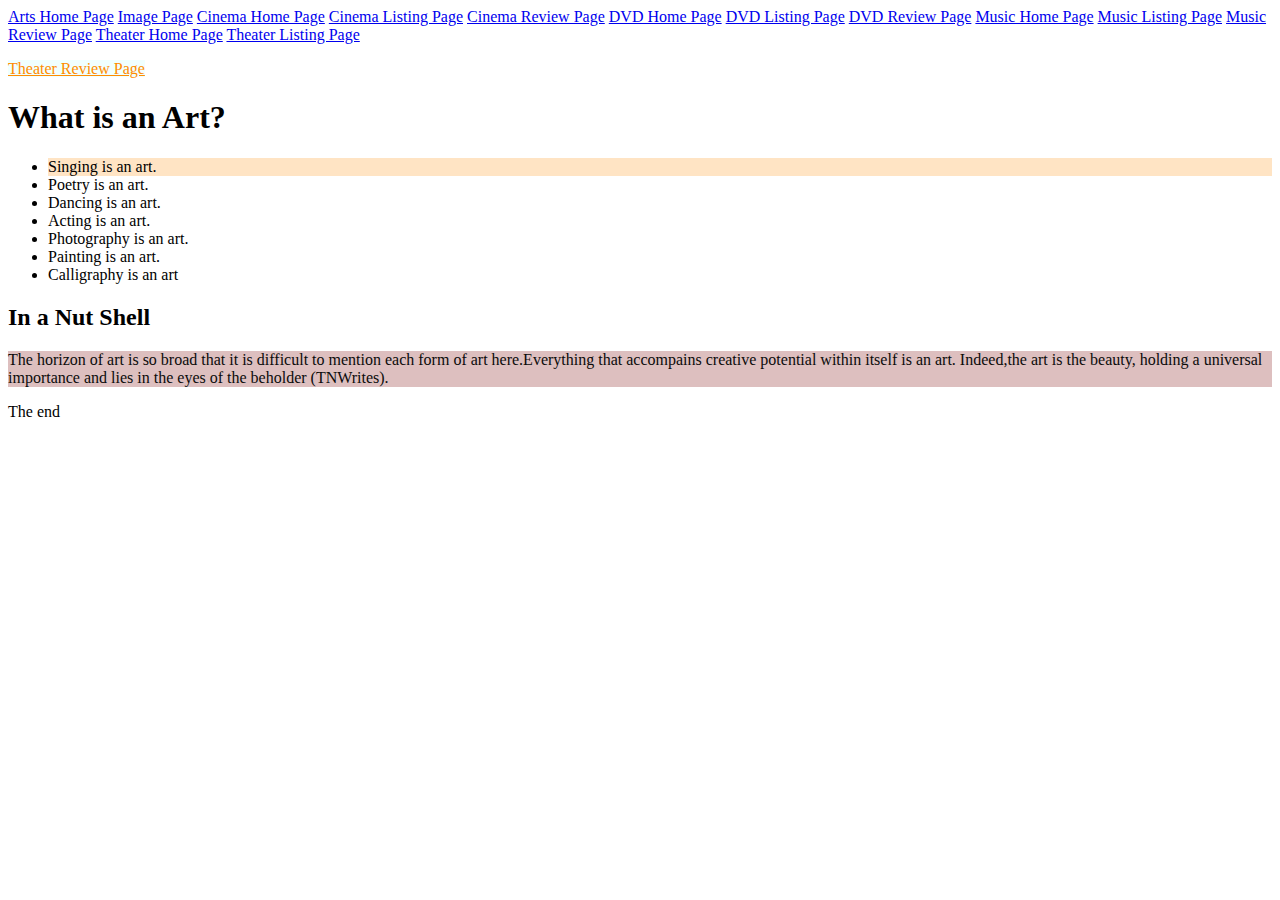
<file: index.html>
<!DOCTYPE html>
<html lang="en">
<head>
    <meta charset="UTF-8">
    <meta name="viewport" content="width=device-width, initial-scale=1.0">
    <title>Document</title>
<link rel="stylesheet" href="index.css">
</head>
<body>
    <a href="index.html"target="_blank">Arts Home Page</a>
    <a href="Images/giphy.webp"target="_blank">Image Page</a>
    <a href="Movies/Cinema/index.html"target="_blank">Cinema Home Page</a>
    <a href="Movies/Cinema/listings.html"target="_blank">Cinema Listing Page</a>
    <a href="Movies/Cinema/reviews.html"target="_blank">Cinema Review Page</a>
    <a href="Movies/dvd/index.html"target="_blank">DVD Home Page</a>
    <a href="Movies/dvd/listings.html"target="_blank">DVD Listing Page</a>
    <a href="Movies/dvd/reviews.html"target="_blank">DVD Review Page</a>
    <a href="Music/index.html"target="_blank">Music Home Page</a>
    <a href="Music/listings.html"target="_blank">Music Listing Page</a>
    <a href="Music/reviews.html"target="_blank">Music Review Page</a>
    <a href="Theater/index.html"target="_blank">Theater Home Page</a>
    <a href="Theater/listings.html"target="_blank">Theater Listing Page</a>
    <p><a href="Theater/reviews.html"target="_blank">Theater Review Page</a></p>    
    <h1><Strong>What is an Art?</Strong></h1>
    <ul>
    <li class="xyz">  Singing is an art.</li>
    <li > Poetry is an art.</li>
    <li > Dancing is an art.</li>
    <li > Acting is an art.</li>
    <li> Photography is an art.</li>
    <li>Painting is an art.</li>
    <li>  Calligraphy is an art</li>
    </ul>
    <h2>In a Nut Shell</h2>
    <p id= "abc"> The horizon of art is so broad that it is difficult to
    mention each form of art here.Everything that accompains creative potential within itself is an art. Indeed,the art is the beauty, holding a universal importance and lies in the eyes of the beholder (TNWrites).
    </p>
    <p>The end</p>
</body>
</html>
</file>
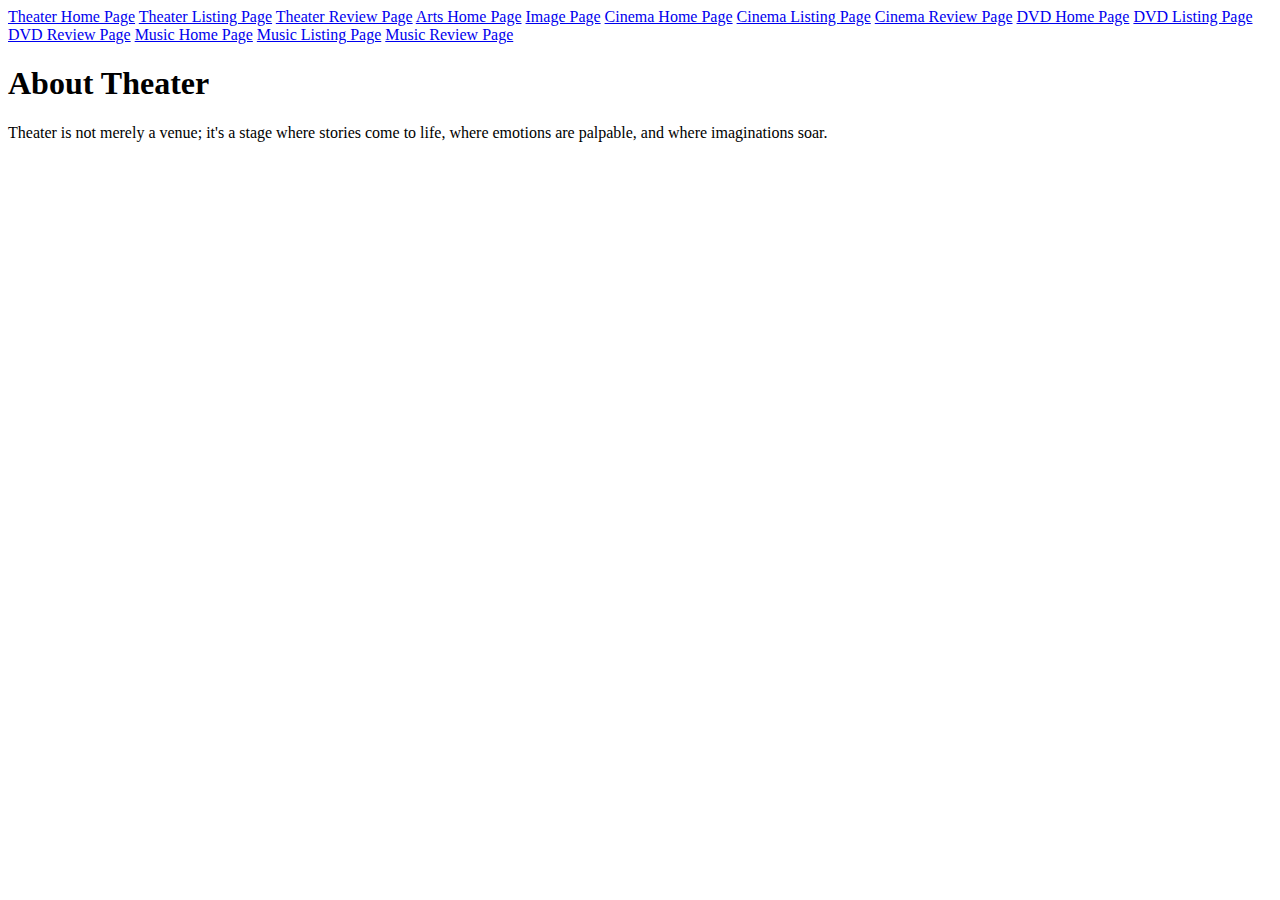
<file: Theater/index.html>
<!DOCTYPE html>
<html lang="en">
<head>
    <meta charset="UTF-8">
    <meta name="viewport" content="width=device-width, initial-scale=1.0">
    <title>Document</title>
</head>
<body>
    <a href="index.html"target="_blank">Theater Home Page</a>
    <a href="listings.html"target="_blank">Theater Listing Page</a>
    <a href="reviews.html"target="_blank">Theater Review Page</a>
    <a href="../../Example Arts/index.html"target="_blank">Arts Home Page</a>
    <a href="../Images/giphy.webp"target="_blank">Image Page</a>
    <a href="../Movies/Cinema/index.html"target="_blank">Cinema Home Page</a>
    <a href="../Movies/Cinema/listings.html"target="_blank">Cinema Listing Page</a>
    <a href="../Movies/Cinema/reviews.html"target="_blank">Cinema Review Page</a>
    <a href="../Movies/dvd/index.html"target="_blank">DVD Home Page</a>
    <a href="../Movies/dvd/listings.html"target="_blank">DVD Listing Page</a>
    <a href="../Movies/dvd/reviews.html"target="_blank">DVD Review Page</a>
    <a href="../Music/index.html"target="_blank">Music Home Page</a>
    <a href="../Music/listings.html"target="_blank">Music Listing Page</a>
    <a href="../Music/reviews.html"target="_blank">Music Review Page</a>
<h1>About Theater</h1>
<p>Theater is not merely a venue; it's a stage where stories come to life, where emotions are palpable, and where imaginations soar.</p>
</file>
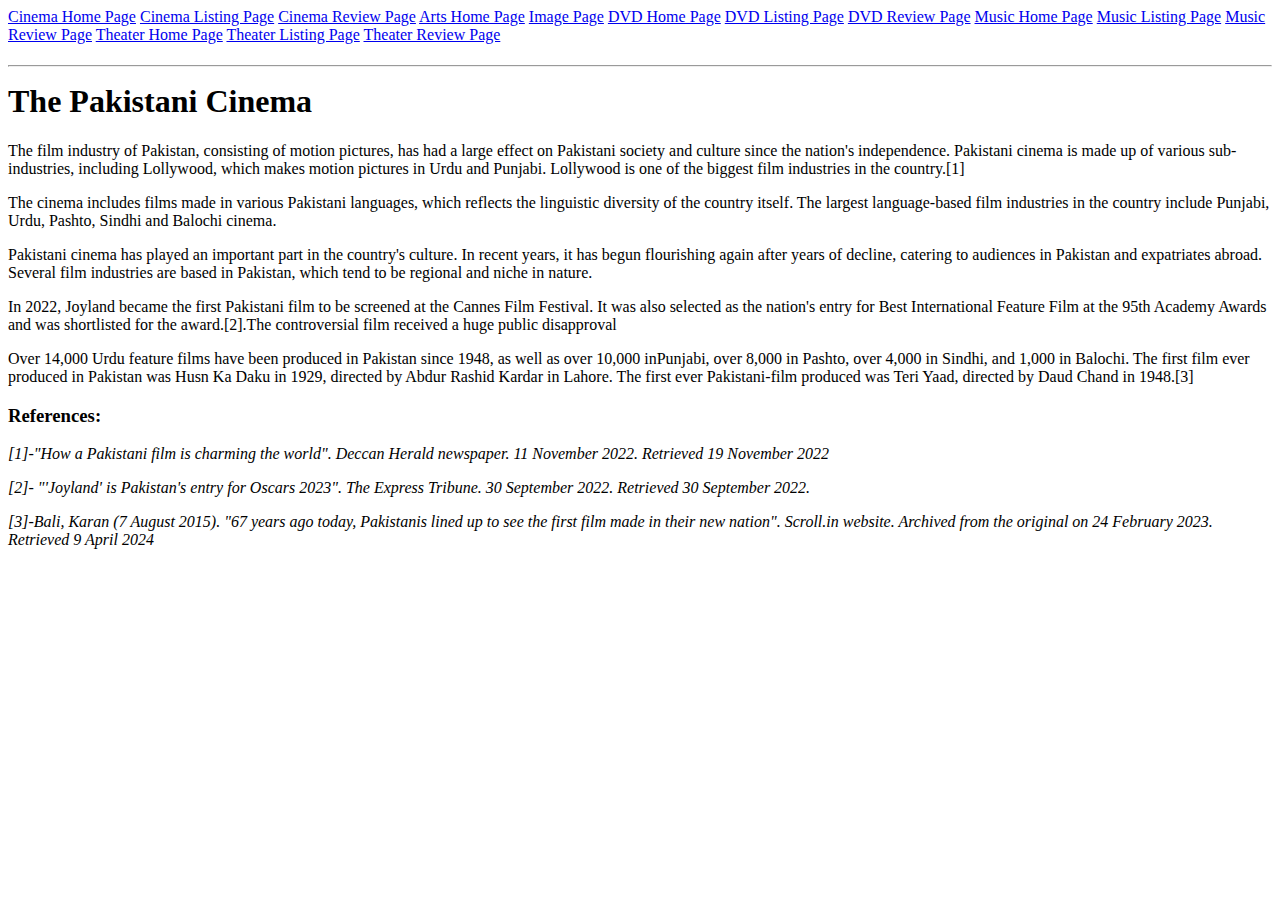
<file: Movies/Cinema/index.html>
<!DOCTYPE html>
<html lang="en">
<head>
    <meta charset="UTF-8">
    <meta name="viewport" content="width=device-width, initial-scale=1.0">
    <title>Document</title>
</head>
<body>
    <a href="index.html"target="_blank">Cinema Home Page</a>
    <a href="listings.html"target="_blank">Cinema Listing Page</a>
    <a href="reviews.html"target="_blank">Cinema Review Page</a>
    <!-- Since all the html files are in the same folder that is Cinema, the relevant files can be accessed easily here. -->
    <a href="../../../Example Arts/index.html"target="_blank">Arts Home Page</a>
    <a href="../../Images/gift.gif"target="_blank">Image Page</a>
    <a href="../dvd/index.html"target="_blank">DVD Home Page</a>
    <a href="../dvd/listings.html"target="_blank">DVD Listing Page</a>
    <a href="../dvd/reviews.html"target="_blank">DVD Review Page</a>
    <a href="../../Music/index.html"target="_blank">Music Home Page</a>
    <a href="../../Music/listings.html"target="_blank">Music Listing Page</a>
    <a href="../../Music/reviews.html"target="_blank"> Music Review Page</a>
    <a href="../../Theater/index.html"target="_blank">Theater Home Page</a>
    <a href="../../Theater/listings.html"target="_blank">Theater Listing Page</a>
    <a href="../../Theater/reviews.html"target="_blank"> Theater Review Page</a>
    <h1><hr><Strong>The Pakistani Cinema</Strong></h1>
    <p>The film industry of Pakistan, consisting of motion pictures, has had a large effect on Pakistani society and culture since the nation's independence. Pakistani cinema is made up of various sub-industries, including Lollywood, which makes motion pictures in Urdu and Punjabi. Lollywood is one of the biggest film industries in the country.[1]</p>
    <p>The cinema includes films made in various Pakistani languages, which reflects the linguistic diversity of the country itself. The largest language-based film industries in the country include Punjabi, Urdu, Pashto, Sindhi and Balochi cinema.
    </p>
    <p>Pakistani cinema has played an important part in the country's culture. In recent years, it has begun flourishing again after years of decline, catering to audiences in Pakistan and expatriates abroad. Several film industries are based in Pakistan, which tend to be regional and niche in nature.</p>
    <p>In 2022, Joyland became the first Pakistani film to be screened at the Cannes Film Festival. It was also selected as the nation's entry for Best International Feature Film at the 95th Academy Awards and was shortlisted for the award.[2].The controversial film received a huge public disapproval</p>
    <p>Over 14,000 Urdu feature films have been produced in Pakistan since 1948, as well as over 10,000 inPunjabi, over 8,000 in Pashto, over 4,000 in Sindhi, and 1,000 in Balochi. The first film ever produced in Pakistan was Husn Ka Daku in 1929, directed by Abdur Rashid Kardar in Lahore. The first ever Pakistani-film produced was Teri Yaad, directed by Daud Chand in 1948.[3]</p>
    <h3><b>References:</b></h3>
    <p><cite>[1]-"How a Pakistani film is charming the world". Deccan Herald newspaper. 11 November 2022. Retrieved 19 November 2022</cite></p>
    <p><cite>[2]- "'Joyland' is Pakistan's entry for Oscars 2023". The Express Tribune. 30 September 2022. Retrieved 30 September 2022.</cite></p>
    <p><cite>[3]-Bali, Karan (7 August 2015). "67 years ago today, Pakistanis lined up to see the first film made in their new nation". Scroll.in website. Archived from the original on 24 February 2023. Retrieved 9 April 2024</cite></p>
</body>
</html>
</file>
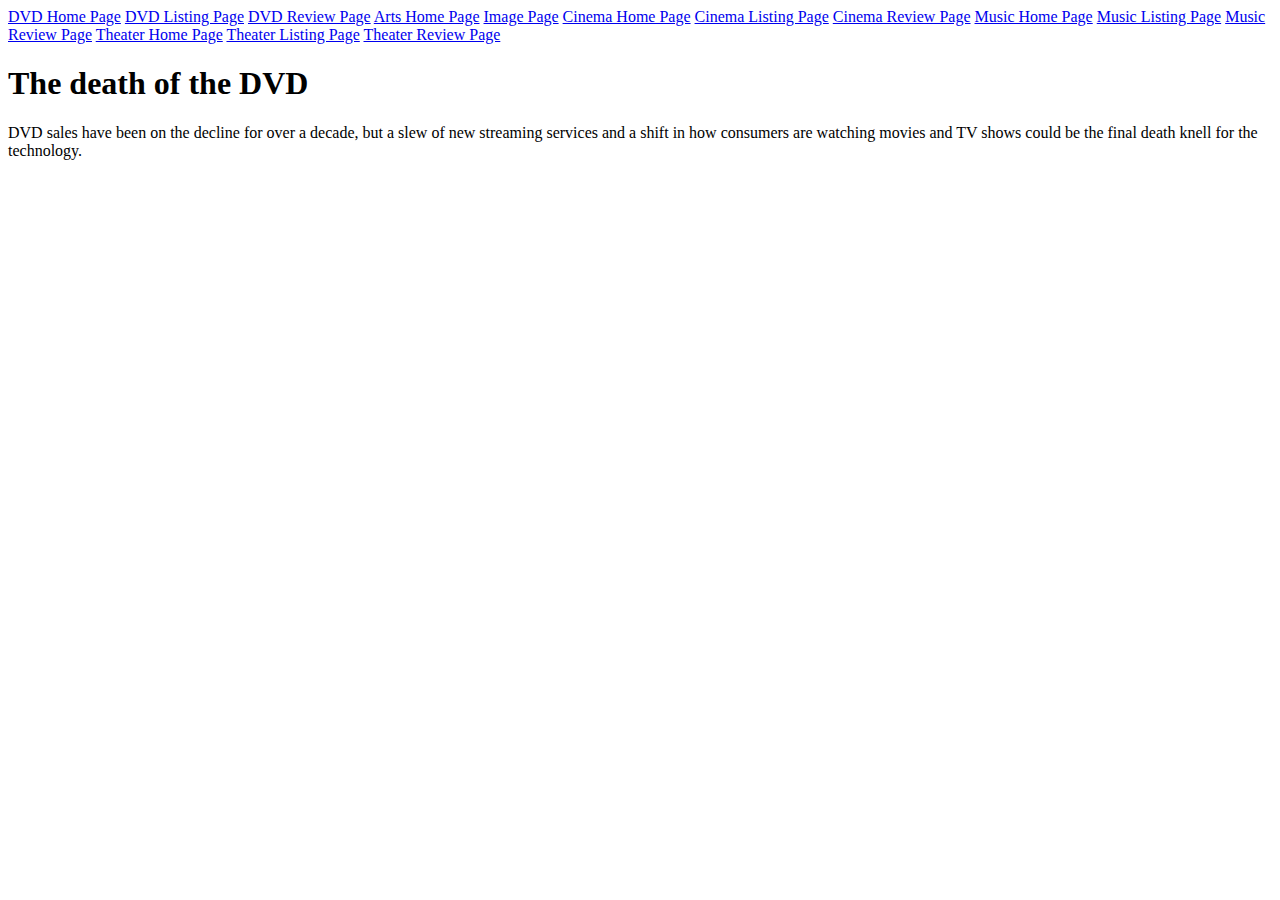
<file: Movies/dvd/index.html>
<!DOCTYPE html>
<html lang="en">
<head>
    <meta charset="UTF-8">
    <meta name="viewport" content="width=device-width, initial-scale=1.0">
    <title>Document</title>
</head>
<body>
    <a href="index.html"target="_blank">DVD Home Page</a>
    <a href="listings.html"target="_blank">DVD Listing Page</a>
    <a href="reviews.html"target="_blank">DVD Review Page</a>
    <a href="../../../Example Arts/index.html"target="_blank">Arts Home Page</a>
    <a href="../../Images/giphy.webp"target="_blank">Image Page</a>
    <a href="../Cinema/index.html"target="_blank">Cinema Home Page</a>
    <a href="../Cinema/listings.html"target="_blank">Cinema Listing Page</a>
    <a href="../Cinema/reviews.html"target="_blank">Cinema Review Page</a>
    <a href="../../Music/index.html"target="_blank">Music Home Page</a>
    <a href="../../Music/listings.html"target="_blank">Music Listing Page</a>
    <a href="../../Music/reviews.html"target="_blank">Music Review Page</a>
    <a href="../../Theater/index.html"target="_blank">Theater Home Page</a>
    <a href="../../index.html"target="_blank">Theater Listing Page</a>
    <a href="../../Theater/reviews.html"target="_blank">Theater Review Page</a>

    <p><H1>The death of the DVD</H1></p>
    <p>DVD sales have been on the decline for over a decade, but a slew of new streaming services and a shift in how consumers are watching movies and TV shows could be the final death knell for the technology.</p>
    
</html>
</file>
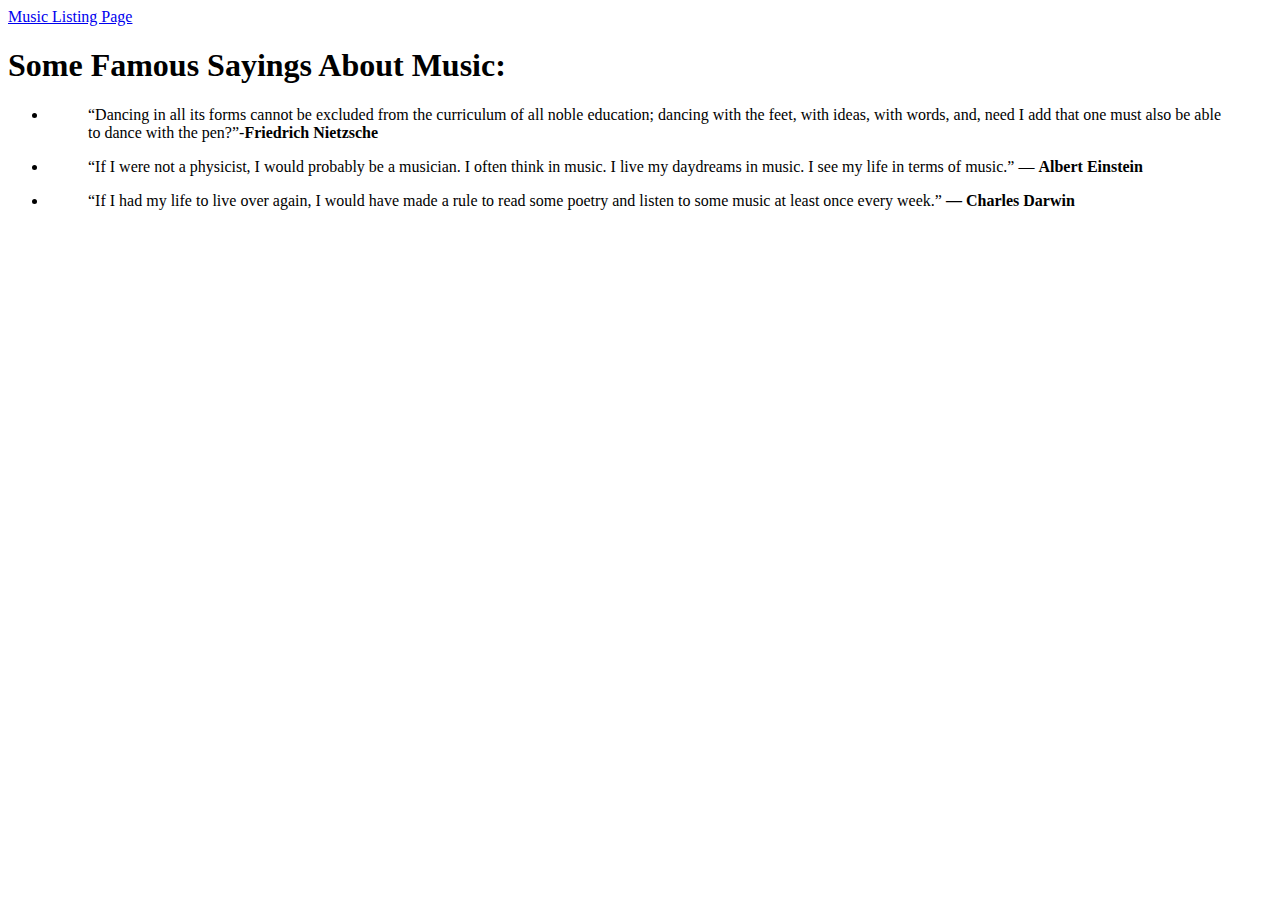
<file: Music/listings.html>
<!DOCTYPE html>
<html lang="en">
<head>
    <meta charset="UTF-8">
    <meta name="viewport" content="width=device-width, initial-scale=1.0">
    <title>Document</title>
</head>
<body>
    <a href="listings.html"target="_blank">Music Listing Page</a>
    <h1>Some Famous Sayings About Music: </h1>
<ul>
<li><blockquote><q>Dancing in all its forms cannot be excluded from the curriculum of all noble education; dancing with the feet, with ideas, with words, and, need I add that one must also be able to dance with the pen?</q>-<b>Friedrich Nietzsche</b>
</blockquote>
</li>
<li><blockquote><q>If I were not a physicist, I would probably be a musician. I often think in music. I live my daydreams in music. I see my life in terms of music.</q> ― <b>Albert Einstein</b></blockquote></li>
<li><blockquote><q>If I had my life to live over again, I would have made a rule to read some poetry and listen to some music at least once every week.</q> <b>― Charles Darwin</b> </blockquote></li>
</ul>
</body>
</html>
</file>
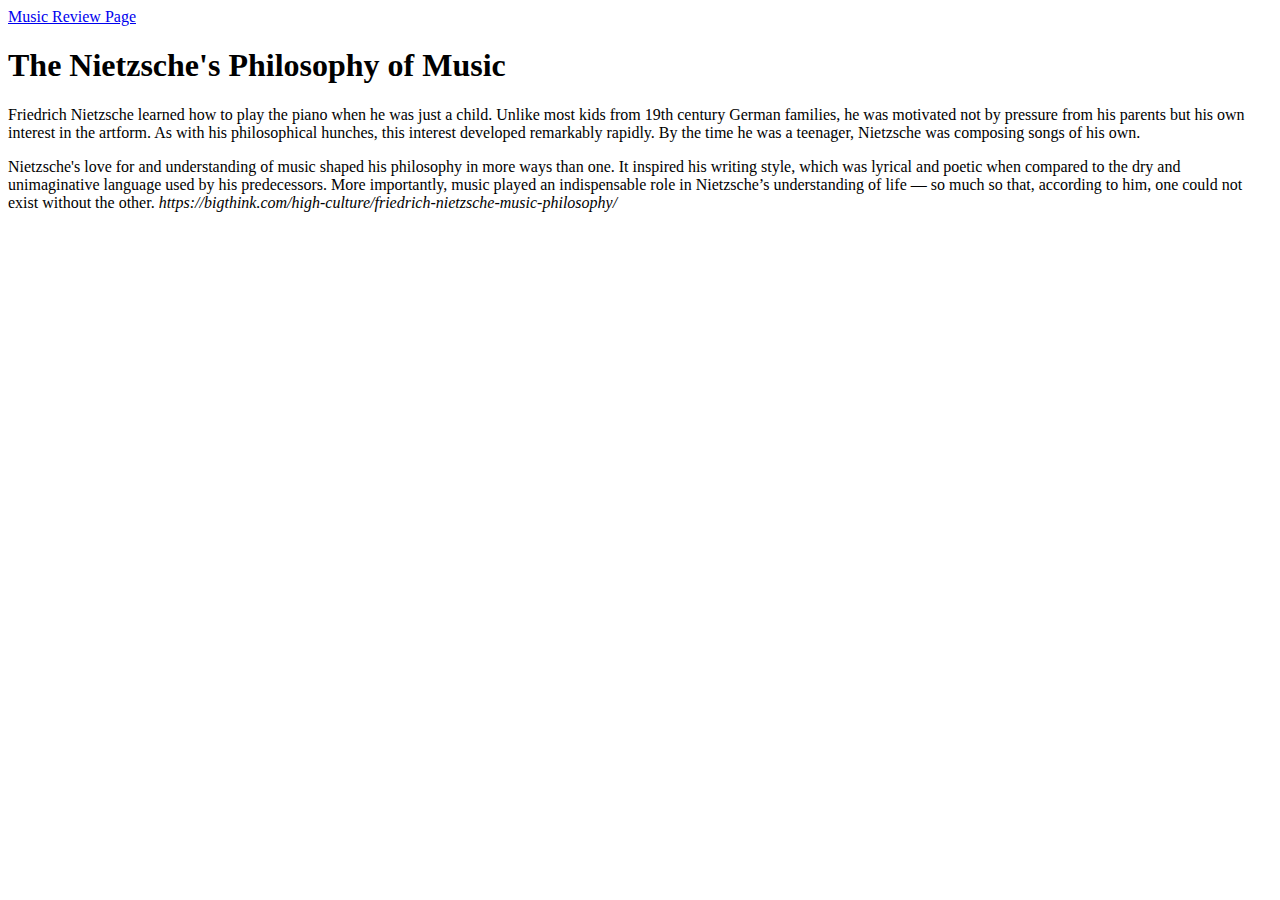
<file: Music/reviews.html>
<!DOCTYPE html>
<html lang="en">
<head>
    <meta charset="UTF-8">
    <meta name="viewport" content="width=device-width, initial-scale=1.0">
    <title>Document</title>
</head>
<body>
<a href="reviews.html"target="_blank">Music Review Page</a>
<h1>The Nietzsche's Philosophy of Music </h1>
<p>Friedrich Nietzsche learned how to play the piano when he was just a child. Unlike most kids from 19th century German families, he was motivated not by pressure from his parents but his own interest in the artform. As with his philosophical hunches, this interest developed remarkably rapidly. By the time he was a teenager, Nietzsche was composing songs of his own.</p>
<p>Nietzsche's love for and understanding of music shaped his philosophy in more ways than one. It inspired his writing style, which was lyrical and poetic when compared to the dry and unimaginative language used by his predecessors. More importantly, music played an indispensable role in Nietzsche’s understanding of life — so much so that, according to him, one could not exist without the other. <cite>https://bigthink.com/high-culture/friedrich-nietzsche-music-philosophy/</cite></p>
</file>
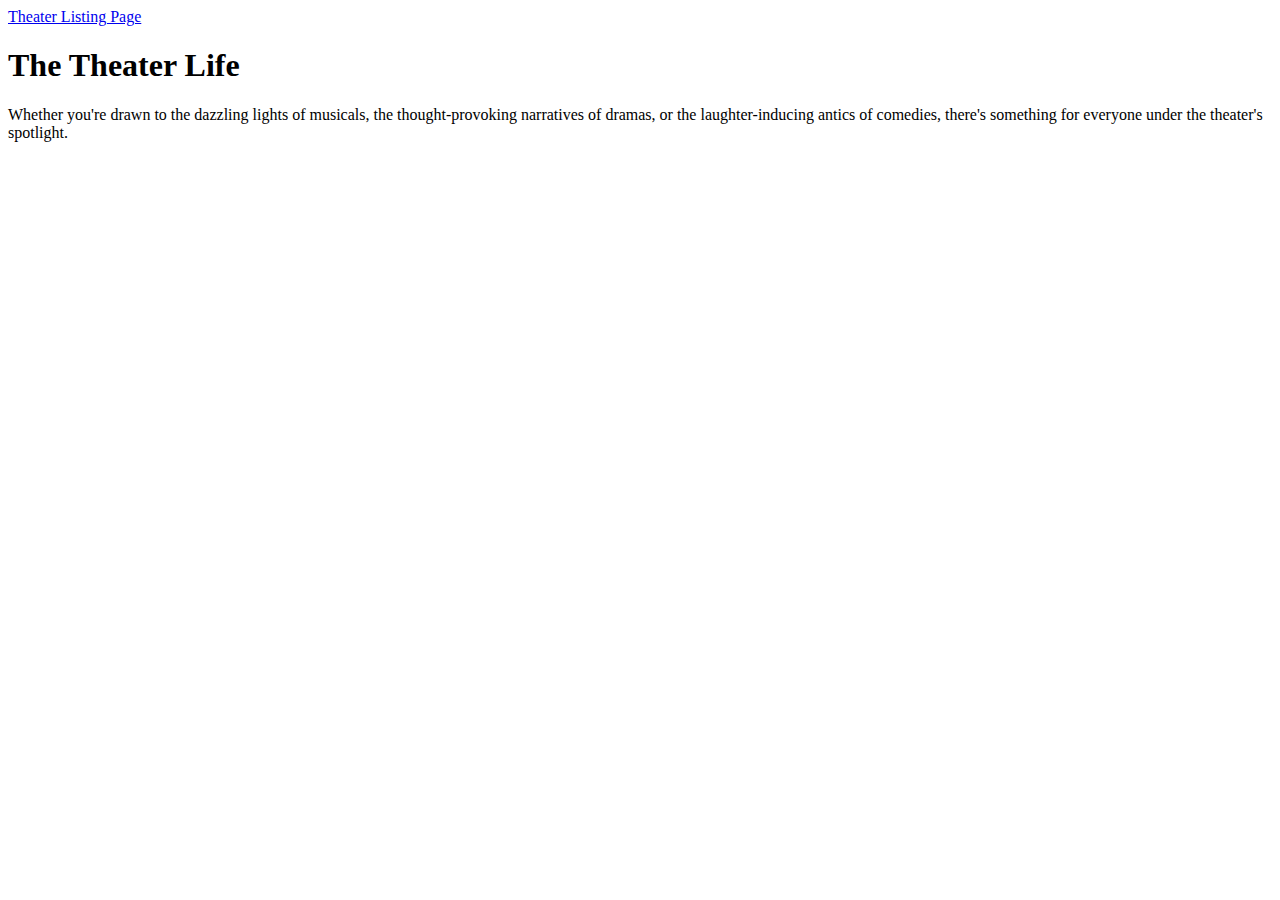
<file: Theater/listings.html>
<!DOCTYPE html>
<html lang="en">
<head>
    <meta charset="UTF-8">
    <meta name="viewport" content="width=device-width, initial-scale=1.0">
    <title>Document</title>
</head>
<body>
<a href="listings.html"target="_blank">Theater Listing Page</a>
<h1>The Theater Life</h1>
<p>Whether you're drawn to the dazzling lights of musicals, the thought-provoking narratives of dramas, or the laughter-inducing antics of comedies, there's something for everyone under the theater's spotlight.</p>
</file>
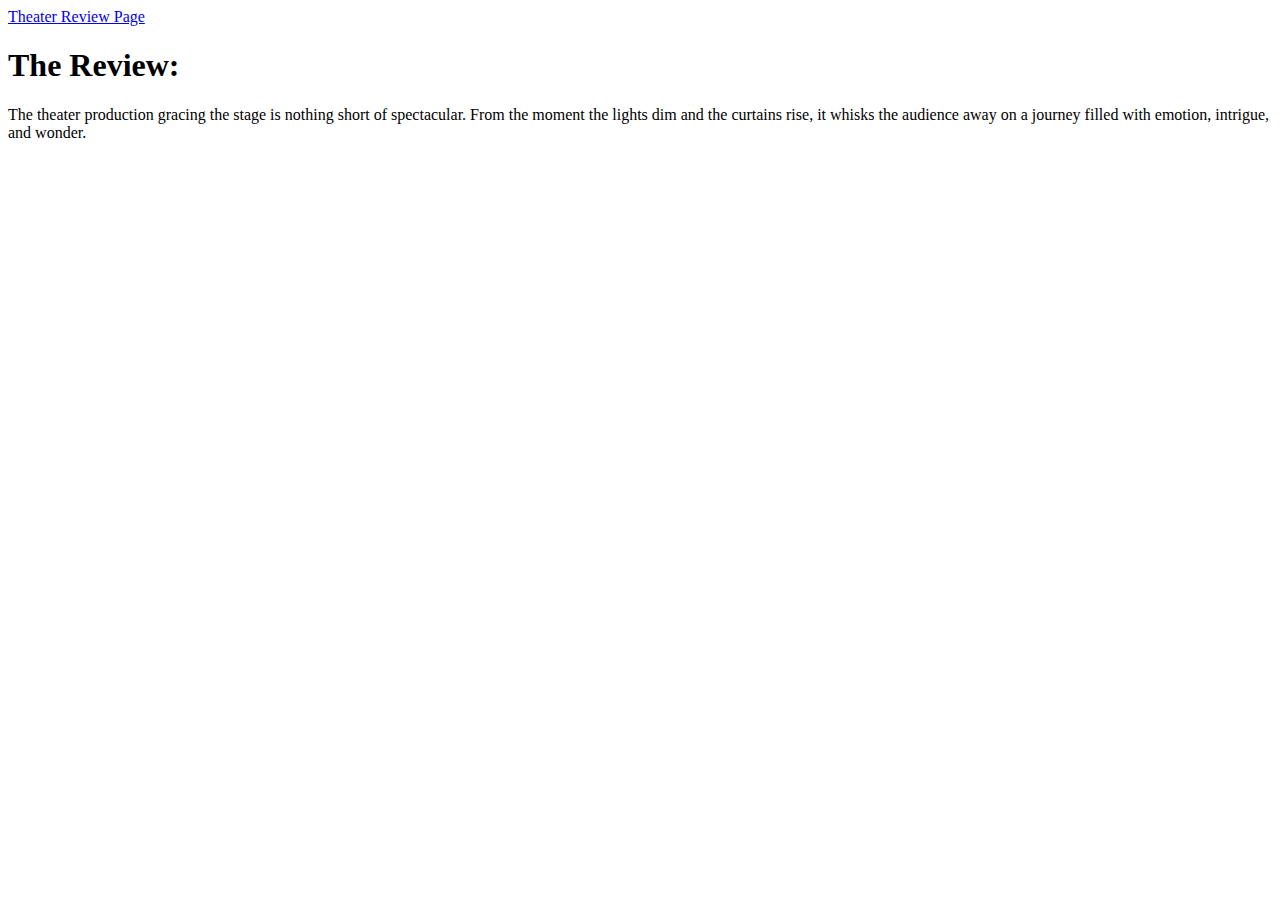
<file: Theater/reviews.html>
<!DOCTYPE html>
<html lang="en">
<head>
    <meta charset="UTF-8">
    <meta name="viewport" content="width=device-width, initial-scale=1.0">
    <title>Document</title>
</head>
<body>
    <a href="reviews.html"target="_blank">Theater Review Page</a>
    <h1>The Review:</h1>
<p>The theater production gracing the stage is nothing short of spectacular. From the moment the lights dim and the curtains rise, it whisks the audience away on a journey filled with emotion, intrigue, and wonder.</p>
</file>
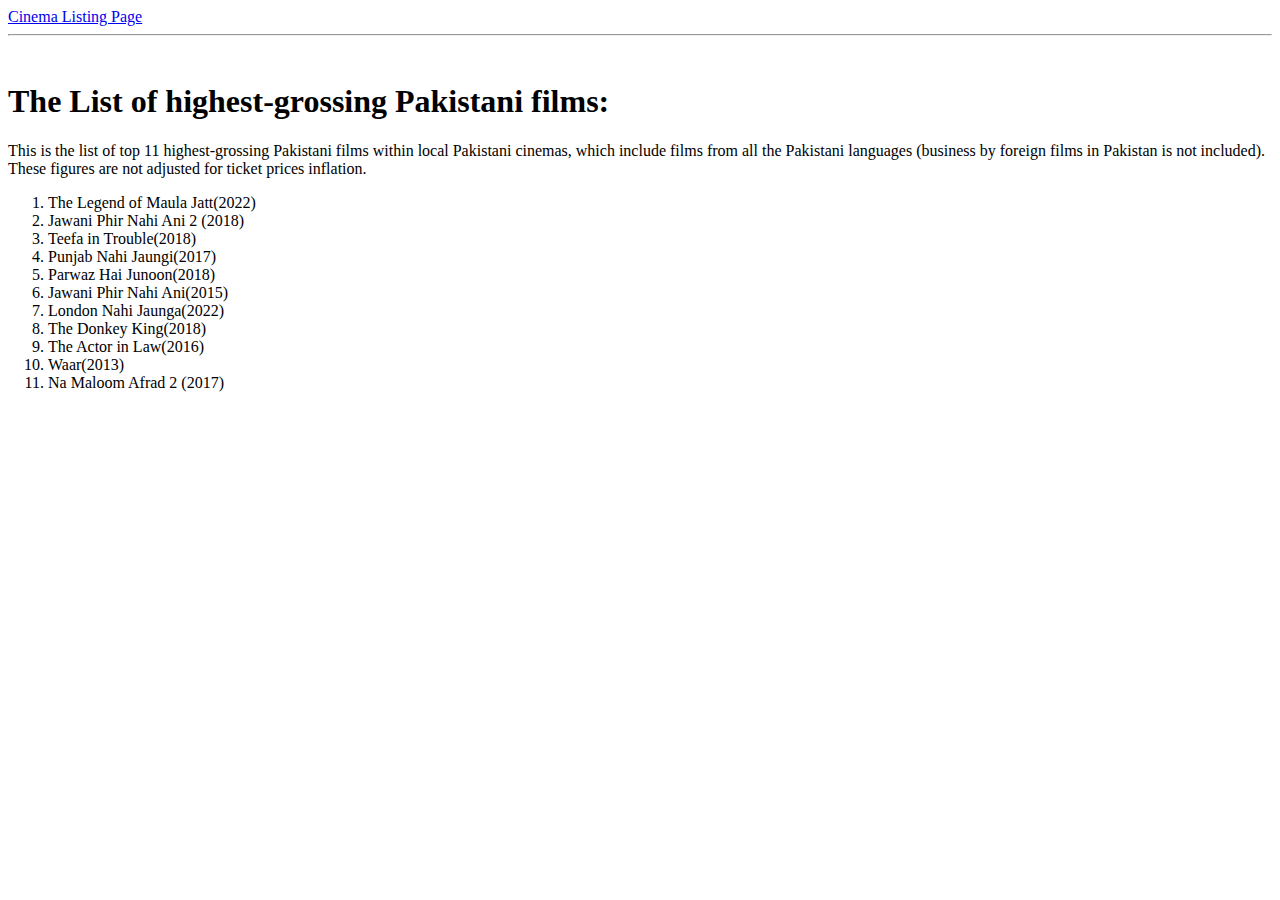
<file: Movies/Cinema/listings.html>
<!DOCTYPE html>
<html lang="en">
<head>
    <meta charset="UTF-8">
    <meta name="viewport" content="width=device-width, initial-scale=1.0">
    <title>Document</title>
</head>
<body>
    <a href="listings.html"target="_blank">Cinema Listing Page</a>
    <hr><br><h1><strong>The List of highest-grossing Pakistani films:</strong></h1>
    <p>This is the list of top 11 highest-grossing Pakistani films within local Pakistani cinemas, which include films from all the Pakistani languages (business by foreign films in Pakistan is not included). These figures are not adjusted for ticket prices inflation.</p>
    <p><ol>
    <li>The Legend of Maula Jatt(2022)</li>
    <li>Jawani Phir Nahi Ani 2 (2018)</li>
    <li>Teefa in Trouble(2018)</li>
    <li>Punjab Nahi Jaungi(2017)</li>
    <li>Parwaz Hai Junoon(2018)</li>
    <li>Jawani Phir Nahi Ani(2015)</li>
    <li>London Nahi Jaunga(2022)</li>
    <li>The Donkey King(2018)</li>
    <li>The Actor in Law(2016)</li>
    <li>Waar(2013)</li>
    <li>Na Maloom Afrad 2 (2017)</li>
</ol></p>

</body>
</html>
</file>
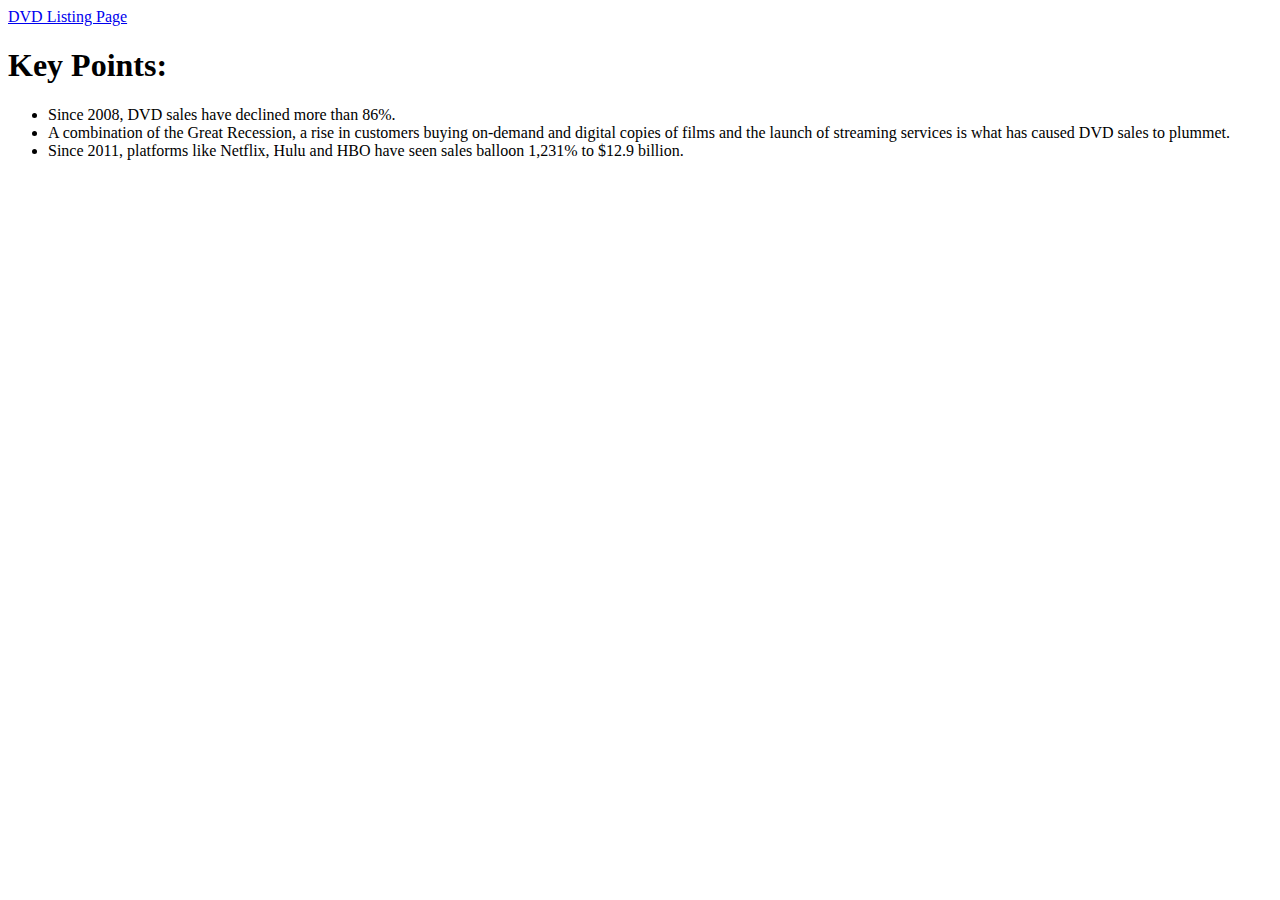
<file: Movies/dvd/listings.html>
<!DOCTYPE html>
<html lang="en">
<head>
    <meta charset="UTF-8">
    <meta name="viewport" content="width=device-width, initial-scale=1.0">
    <title>Document</title>
</head>
<body>
    <a href="listings.html"target="_blank">DVD Listing Page</a>
    <h1>Key Points:</h1>
    <P><UL>
        <li>Since 2008, DVD sales have declined more than 86%.</li>
        <li>A combination of the Great Recession, a rise in customers buying on-demand and digital copies of films and the launch of streaming services is what has caused DVD sales to plummet.</li>
        <li>Since 2011, platforms like Netflix, Hulu and HBO have seen sales balloon 1,231% to $12.9 billion.</li>
        </UL></P>
</html>
</file>
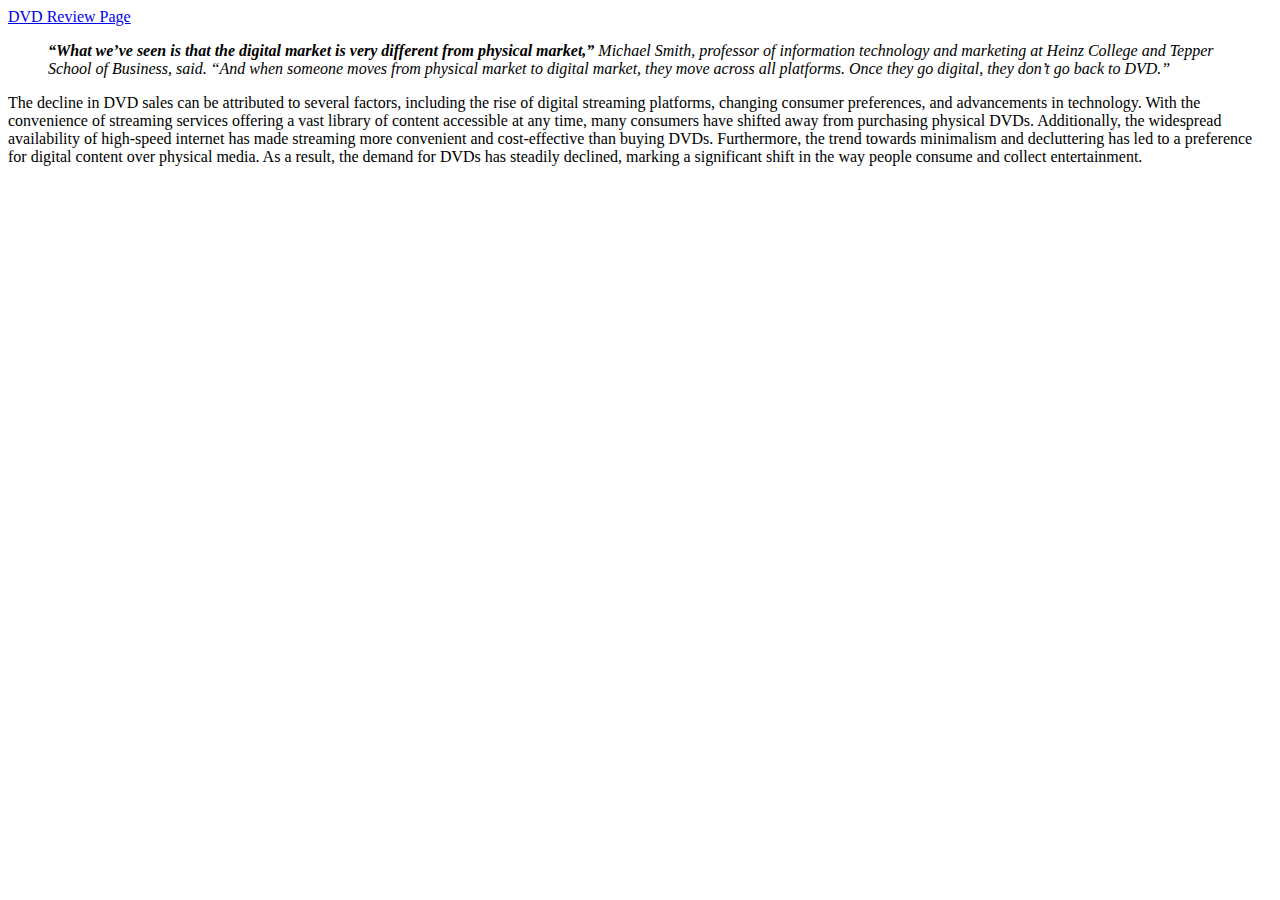
<file: Movies/dvd/reviews.html>
<!DOCTYPE html>
<html lang="en">
<head>
    <meta charset="UTF-8">
    <meta name="viewport" content="width=device-width, initial-scale=1.0">
    <title>Document</title>
</head>
<body>
   <a href="reviews.html"target="_blank">DVD Review Page</a>
   <p><blockquote><cite><b>“What we’ve seen is that the digital market is very different from physical market,” </b>Michael Smith, professor of information technology and marketing at Heinz College and Tepper School of Business, said. “And when someone moves from physical market to digital market, they move across all platforms. Once they go digital, they don’t go back to DVD.”</cite></blockquote></p>
   <p>The decline in DVD sales can be attributed to several factors, including the rise of digital streaming platforms, changing consumer preferences, and advancements in technology. With the convenience of streaming services offering a vast library of content accessible at any time, many consumers have shifted away from purchasing physical DVDs. Additionally, the widespread availability of high-speed internet has made streaming more convenient and cost-effective than buying DVDs. Furthermore, the trend towards minimalism and decluttering has led to a preference for digital content over physical media. As a result, the demand for DVDs has steadily declined, marking a significant shift in the way people consume and collect entertainment.
   </p>
   
</html>
</file>
<file: index.css>
li.xyz{color: bluevioletbcak;
background-color: bisque;}
#abc{color:rgb(11, 11, 11);
    background-color: rgb(221, 191, 191);}
p>a{color:rgb(255, 140, 0); background-color: azure;}    
h2+p{ color:aquamarine;
    background-color: bisque;
}
</file>
